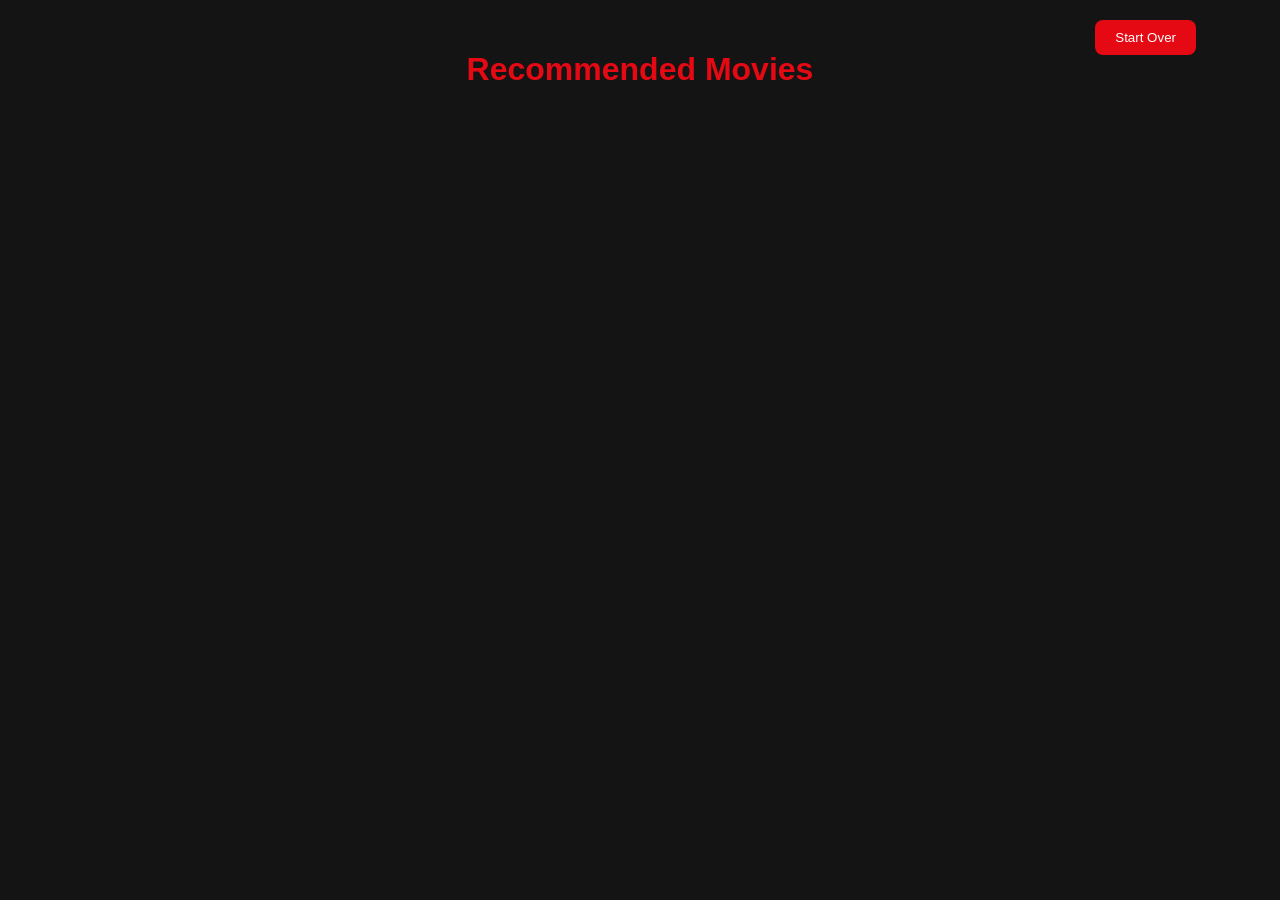
<file: templates/result.html>
<!DOCTYPE html>
<html>
<head>
    <title>Recommendations</title>
    <link rel="stylesheet" href="/static/css/style.css">
</head>
<body>

<div class="container">

    <h1>Recommended Movies</h1>

    <div id="moviesContainer" class="grid-movies"></div>

    <a href="/">
        <button class="top-btn">Start Over</button>
    </a>

</div>

<!-- MODAL -->
<div id="modal" class="modal hidden" onclick="closeModal()">
    <div class="modal-content" onclick="event.stopPropagation()">
        <span class="close" onclick="closeModal()">×</span>
        <h2 id="modalTitle"></h2>
        <p id="modalDetails"></p>
    </div>
</div>

<!-- SAFE JSON -->
<script id="movies-data" type="application/json">
    {{ movies | tojson | safe }}
</script>

<script src="/static/js/script.js"></script>

</body>
</html>
</file>
<file: static/css/style.css>
/* =======================
   🎨 NETFLIX THEME
   ======================= */
:root {
    --bg-main: #141414;
    --bg-card: #1f1f1f;
    --bg-card-hover: #2a2a2a;

    --accent: #e50914;
    --accent-dark: #b20710;

    --text-main: #ffffff;
    --text-muted: #b3b3b3;

    --border: rgba(255,255,255,0.08);
}


/* =======================
   🌍 GLOBAL
   ======================= */
body {
    background: var(--bg-main);
    color: var(--text-main);
    font-family: 'Segoe UI', sans-serif;
    margin: 0;
}

.container {
    width: 90%;
    max-width: 1200px;
    margin: auto;
    text-align: center;
    position: relative;
    padding: 30px 0 60px;
}

h1 {
    color: var(--accent);
}


/* =======================
   🔁 STEPS
   ======================= */
.step { display: none; }
.step.active { display: block; }


/* =======================
   📦 GRIDS
   ======================= */
.grid-3 {
    display: grid;
    grid-template-columns: repeat(3, 1fr);
    gap: 25px;
    margin: 30px auto;
}

/* 🔥 FIXED spacing issue */
.grid-movies {
    display: grid;
    grid-template-columns: repeat(auto-fill, 200px);
    justify-content: center;

    gap: 30px;              /* uniform spacing */
    padding: 20px;
}


/* =======================
   🧱 CARD BASE
   ======================= */
.card {
    position: relative;
    background: var(--bg-card);
    padding: 12px;
    border-radius: 12px;
    cursor: pointer;

    border: 1px solid var(--border);
    box-shadow: 0 4px 12px rgba(0,0,0,0.5);

    transition: transform 0.2s ease, box-shadow 0.2s ease;

    z-index: 1;   /* prevents hover overlap issues */
    overflow: visible;   /* allows icon outside card */
}

.card:hover {
    background: var(--bg-card-hover);
    transform: translateY(-3px);

    box-shadow: 0 8px 20px rgba(0,0,0,0.8);
}

/* Selected state */
.card.selected {
    border: 2px solid var(--accent);
    box-shadow: 0 0 10px rgba(229, 9, 20, 0.5);
}

/* Clean check indicator (no checkbox needed) */
.card.selected::before {
    content: "✔";

    position: absolute;
    top: -8px;        /* move OUTSIDE */
    left: -8px;       /* move OUTSIDE */

    background: var(--accent);
    color: white;

    font-size: 11px;
    border-radius: 50%;

    width: 20px;
    height: 20px;

    display: flex;
    align-items: center;
    justify-content: center;
    border: 2px solid var(--bg-main);
    box-shadow: 0 0 6px rgba(0,0,0,0.6);
}



/* =======================
   🎬 MOVIE CARD
   ======================= */
.movie-card {
    width: 200px;
    height: 190px;

    display: flex;
    flex-direction: column;
    justify-content: space-between;
}


/* HEADER */
.card-header {
    display: flex;
    justify-content: space-between;
    align-items: center;

    font-size: 12px;
    border-bottom: 1px solid var(--border);
    padding-bottom: 5px;
}

.lang {
    color: var(--accent);
    font-weight: bold;
}


/* BODY */
.card-body {
    flex: 1;

    display: flex;
    align-items: center;
    justify-content: center;
    text-align: center;

    font-weight: bold;
    padding: 5px;

    overflow: hidden;

    display: -webkit-box;
    -webkit-box-orient: vertical;
    -webkit-line-clamp: 2;
    line-clamp: 2;
}


/* FOOTER */
.card-footer {
    font-size: 11px;
    color: var(--text-muted);

    border-top: 1px solid var(--border);
    padding-top: 5px;

    overflow: hidden;

    display: -webkit-box;
    -webkit-box-orient: vertical;
    -webkit-line-clamp: 2;
    line-clamp: 2;
}


/* =======================
   ℹ️ INFO BUTTON
   ======================= */
.info-btn {
    background: var(--accent);
    color: white;

    border: none;
    border-radius: 50%;

    width: 22px;
    height: 22px;

    display: flex;
    align-items: center;
    justify-content: center;

    font-size: 12px;
    font-weight: bold;

    cursor: pointer;

    z-index: 3; /* always clickable above card */
}

.info-btn:hover {
    background: var(--accent-dark);
}


/* =======================
   🔘 BUTTONS
   ======================= */
button {
    background: var(--accent);
    color: white;

    border: none;
    padding: 10px 20px;
    border-radius: 8px;

    cursor: pointer;
}

button:hover {
    background: var(--accent-dark);
}

.top-btn {
    position: absolute;
    top: 20px;
    right: 20px;
}


/* =======================
   🪟 MODAL
   ======================= */
.modal {
    position: fixed;
    top: 0; left: 0;
    width: 100%; height: 100%;

    background: rgba(0,0,0,0.85);
    backdrop-filter: blur(6px);

    display: flex;
    justify-content: center;
    align-items: center;

    z-index: 999;
}

.hidden { display: none; }

.modal-content {
    background: #181818;
    padding: 25px;
    border-radius: 12px;
    width: 50%;
    max-width: 600px;
    text-align: left;
}

.close {
    float: right;
    cursor: pointer;
    font-size: 20px;
}
/* Custom Search Button */
.custom-btn {
    position: absolute;
    top: 20px;
    left: 20px;
}

/* Custom Box */
.custom-box {
    background: #1f1f1f;
    padding: 20px;
    border-radius: 10px;
    margin-bottom: 20px;
}

.custom-box input {
    display: block;
    width: 80%;
    margin: 10px auto;
    padding: 8px;
    border-radius: 6px;
    border: none;
}

.hidden {
    display: none;
}
/* Dropdown */
select {
    width: 80%;
    padding: 8px;
    margin: 10px auto;
    border-radius: 6px;
    border: none;
}

/* Tag container */
.tag-container {
    display: flex;
    flex-wrap: wrap;
    gap: 8px;
    width: 80%;
    margin: 10px auto;
}

/* Tag */
.tag {
    background: var(--accent);
    padding: 5px 10px;
    border-radius: 20px;
    cursor: pointer;
    font-size: 12px;
}

.tag:hover {
    background: var(--accent-dark);
}
</file>
